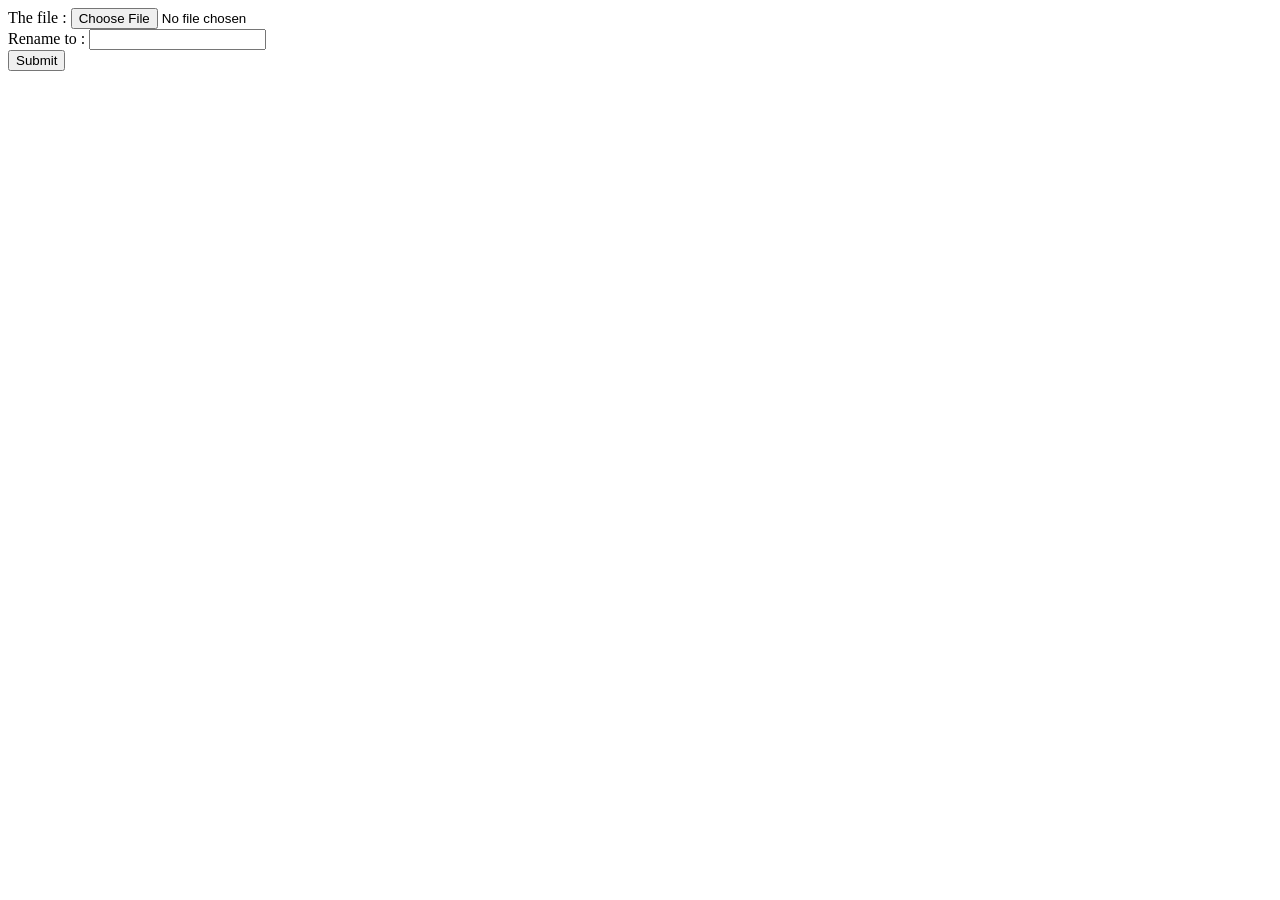
<file: 8_form_upload_file/view.html>
<!DOCTYPE html>
<html>
	<head>
		<title>Input Message</title>
	</head>
	<body>
		<form method="post" action="/process" enctype="multipart/form-data">
			<label>The file :</label>
			<input type="file" name="file" required />
			<br />


			<label>Rename to :</label>
			<input type="text" name="alias" />
			<br />

			<button type="submmit">Submit</button>
		</form>
	</body>
</html>
</file>
